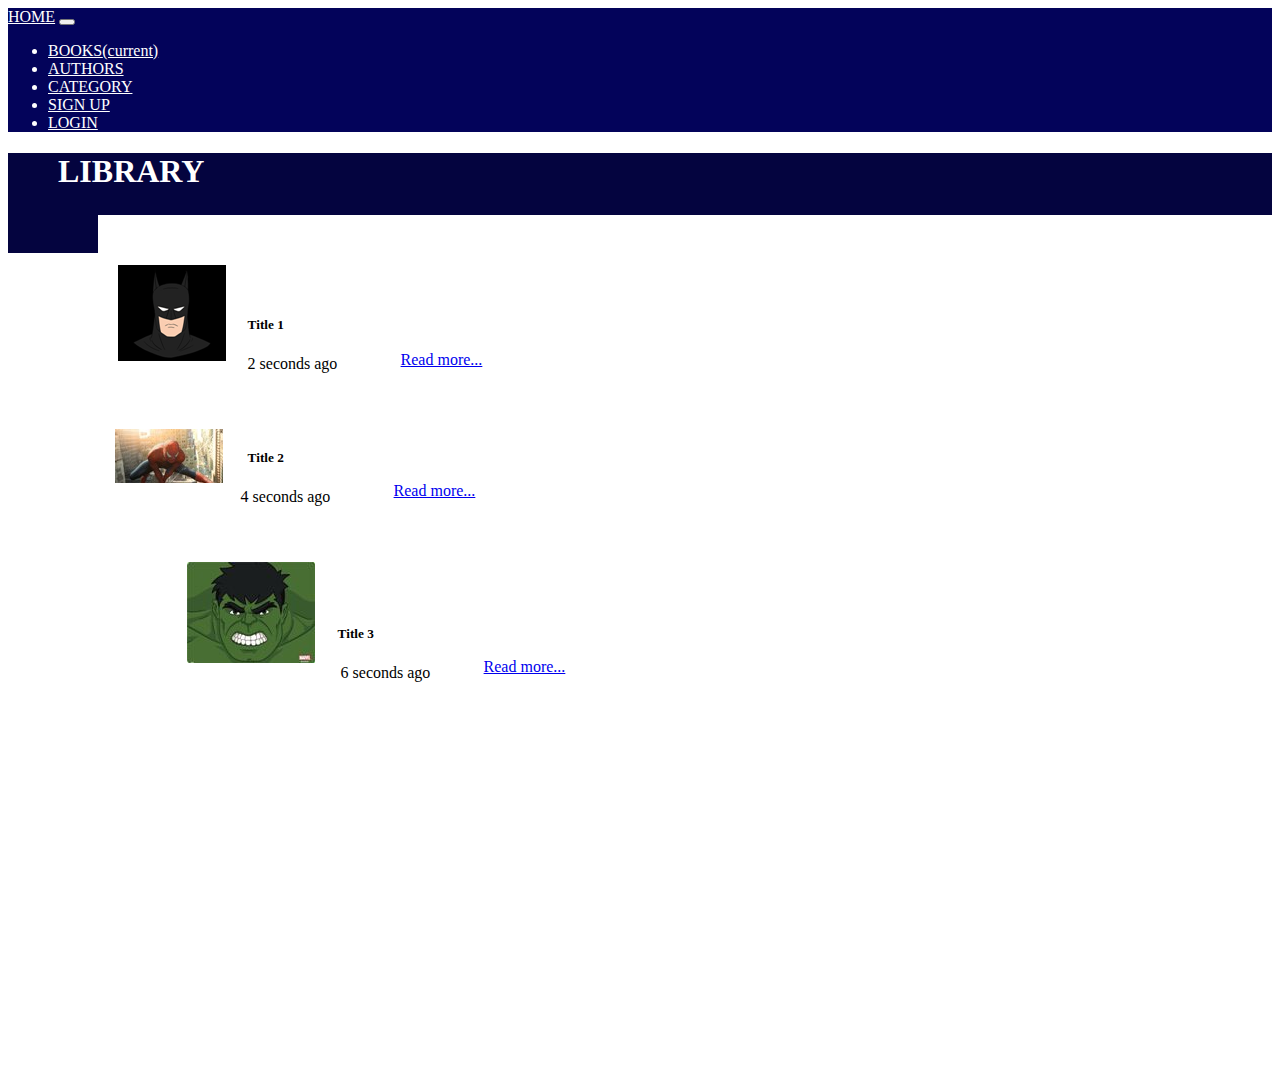
<file: LibraryManagement/index.html>
<!DOCTYPE html>
 <html>
  <head>
    <title>LIBRARY MANAGEMENT</title>
    <link rel="stylesheet" href="style.css">
    <link rel="stylesheet" href="https://stackpath.bootstrapcdn.com/bootstrap/4.5.0/css/bootstrap.min.css" integrity="sha384-9aIt2nRpC12Uk9gS9baDl411NQApFmC26EwAOH8WgZl5MYYxFfc+NcPb1dKGj7Sk" crossorigin="anonymous">


  </head>
  <body>
    <!-- navbar starts -->
    <div class="nav" style="color:white; background-color: rgb(3, 3, 90);">
    <nav class="navbar navbar-expand-lg">
      <a class="navbar-brand" href="#" style="color: white;">HOME</a>
      <button class="navbar-toggler" type="button" data-toggle="collapse" data-target="#navbarNav" aria-controls="navbarNav" aria-expanded="false" aria-label="Toggle navigation">
        <span class="navbar-toggler-icon"></span>
      </button>
      <div class="collapse navbar-collapse" id="navbarNav">
        <ul class="navbar-nav">
          <li class="nav-item active">
            <a class="nav-link" href="#" style="color: white;">BOOKS<span class="sr-only">(current)</span></a>
          </li>
          <li class="nav-item">
            <a class="nav-link" href="#" style="color: white;">AUTHORS</a>
          </li>
          <li class="nav-item">
            <a class="nav-link" href="#" style="color: white;">CATEGORY</a>
          </li>
        
          
            <li class="nav-item">
              <a class="nav-link" href="sign.html" style="color: white;"> SIGN UP</a>
            </li>
            <li class="nav-item">
              <a class="nav-link" href="login.html" style="color: white;"> LOGIN</a>
            </li>
            </ul>
    
    
         
      </div>
      

    </nav>
    <!-- navbar ends-->
    </div>
    <div class="second" style="position: relative;">
      <div class="lib">
      <h1>LIBRARY</h1>
      </div>
    </div>
    <div class="third">
      <div class="container">
      <div class="batman">
      <img src="bat.png" alt="" class="rounded-circle" style="background-color: black; margin-top: 50px; margin-left: 20px;">
     <div class="title1">
       <h5>Title 1</h5> 
      </div>
      <div class="sec">
        <p>2 seconds ago</p>
         <div class="anchor"><a href="#">Read more...</a></div>
      </div> 
      </div>
      <div class="spider">
        <img src="spider.jpg" alt="" class="rounded-circle">
      </div>
      <div class="title2">
        <h5>Title 2</h5>
      </div>
      <div class="sec2">
        <p>4 seconds ago</p>
        <div class="anchor1"><a href="#">Read more...</a></div>
      </div>
      </div>
      <div class="hulk">
        <img src="hulk.jpg" alt="" class="rounded-circle">
      </div>
      <div class="title3">
        <h5>Title 3</h5>
      </div>
      <div class="sec3">
        <p>6 seconds ago</p>
        <div class="anchor2"><a href="#">Read more...</a></div>
      </div>
    </div>
    <script src="https://code.jquery.com/jquery-3.5.1.slim.min.js" integrity="sha384-DfXdz2htPH0lsSSs5nCTpuj/zy4C+OGpamoFVy38MVBnE+IbbVYUew+OrCXaRkfj" crossorigin="anonymous"></script>

    <script src="https://cdn.jsdelivr.net/npm/popper.js@1.16.0/dist/umd/popper.min.js" integrity="sha384-Q6E9RHvbIyZFJoft+2mJbHaEWldlvI9IOYy5n3zV9zzTtmI3UksdQRVvoxMfooAo" crossorigin="anonymous"></script>
    <script src="https://stackpath.bootstrapcdn.com/bootstrap/4.5.0/js/bootstrap.min.js" integrity="sha384-OgVRvuATP1z7JjHLkuOU7Xw704+h835Lr+6QL9UvYjZE3Ipu6Tp75j7Bh/kR0JKI" crossorigin="anonymous"></script>
  </body>
</html>
</file>
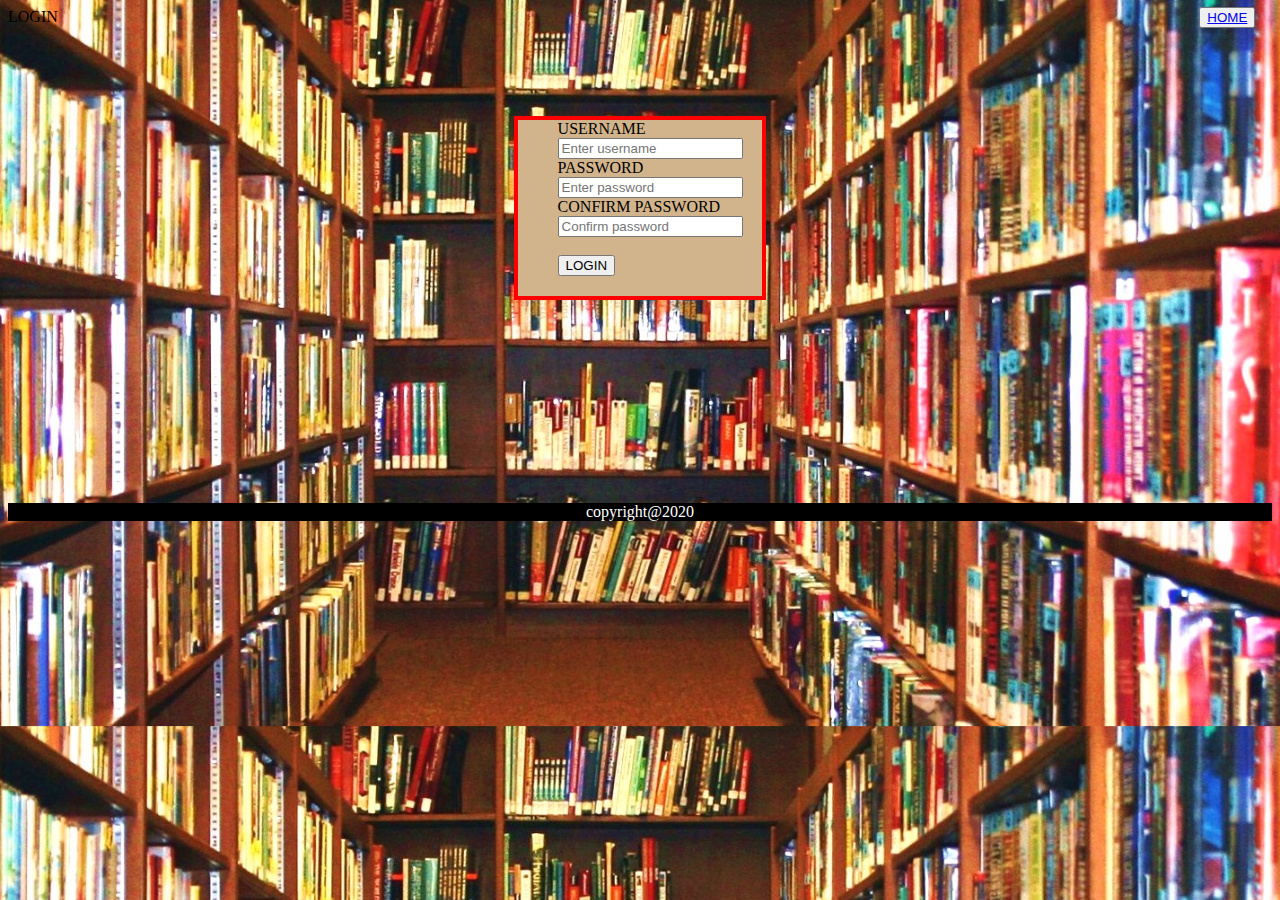
<file: LibraryManagement/login.html>
<!DOCTYPE html>
<html lang="en">
<head>
    <title>login</title>
    <link rel="stylesheet" href="https://stackpath.bootstrapcdn.com/bootstrap/4.5.0/css/bootstrap.min.css" integrity="sha384-9aIt2nRpC12Uk9gS9baDl411NQApFmC26EwAOH8WgZl5MYYxFfc+NcPb1dKGj7Sk" crossorigin="anonymous">
     <link rel="stylesheet" href="login.css">
</head>
<body background="login.jpg">
    <!-- nav starts -->
    <nav class="navbar navbar-light bg-success">
        <span class="navbar-brand mb-0 h1">LOGIN</span>
        <button class="homebutton"><a href="index.html">HOME</a></button> 
      </nav>
      <!-- nav ends -->
      
      <div class="logform">
          <form>
              <label>USERNAME</label>
              <br>
              <input type="text" placeholder="Enter username" id="username">
              <br>
              <label>PASSWORD</label>
              <br>
              <input type="password" placeholder="Enter password" id="pwd">
              <br>
              <label>CONFIRM PASSWORD</label>
              <br>
              <input type="password" placeholder="Confirm password" id="cnfrmpwd">
              <br>
              <br>
              <button onclick="check();">LOGIN</button>

          </form>
      </div>
    <script src="https://code.jquery.com/jquery-3.5.1.slim.min.js" integrity="sha384-DfXdz2htPH0lsSSs5nCTpuj/zy4C+OGpamoFVy38MVBnE+IbbVYUew+OrCXaRkfj" crossorigin="anonymous"></script>
    <script src="https://cdn.jsdelivr.net/npm/popper.js@1.16.0/dist/umd/popper.min.js" integrity="sha384-Q6E9RHvbIyZFJoft+2mJbHaEWldlvI9IOYy5n3zV9zzTtmI3UksdQRVvoxMfooAo" crossorigin="anonymous"></script>
    <script src="https://stackpath.bootstrapcdn.com/bootstrap/4.5.0/js/bootstrap.min.js" integrity="sha384-OgVRvuATP1z7JjHLkuOU7Xw704+h835Lr+6QL9UvYjZE3Ipu6Tp75j7Bh/kR0JKI" crossorigin="anonymous"></script>
    <script src="login.js"></script>
</body>
<footer>copyright@2020</footer>
</html>
</file>
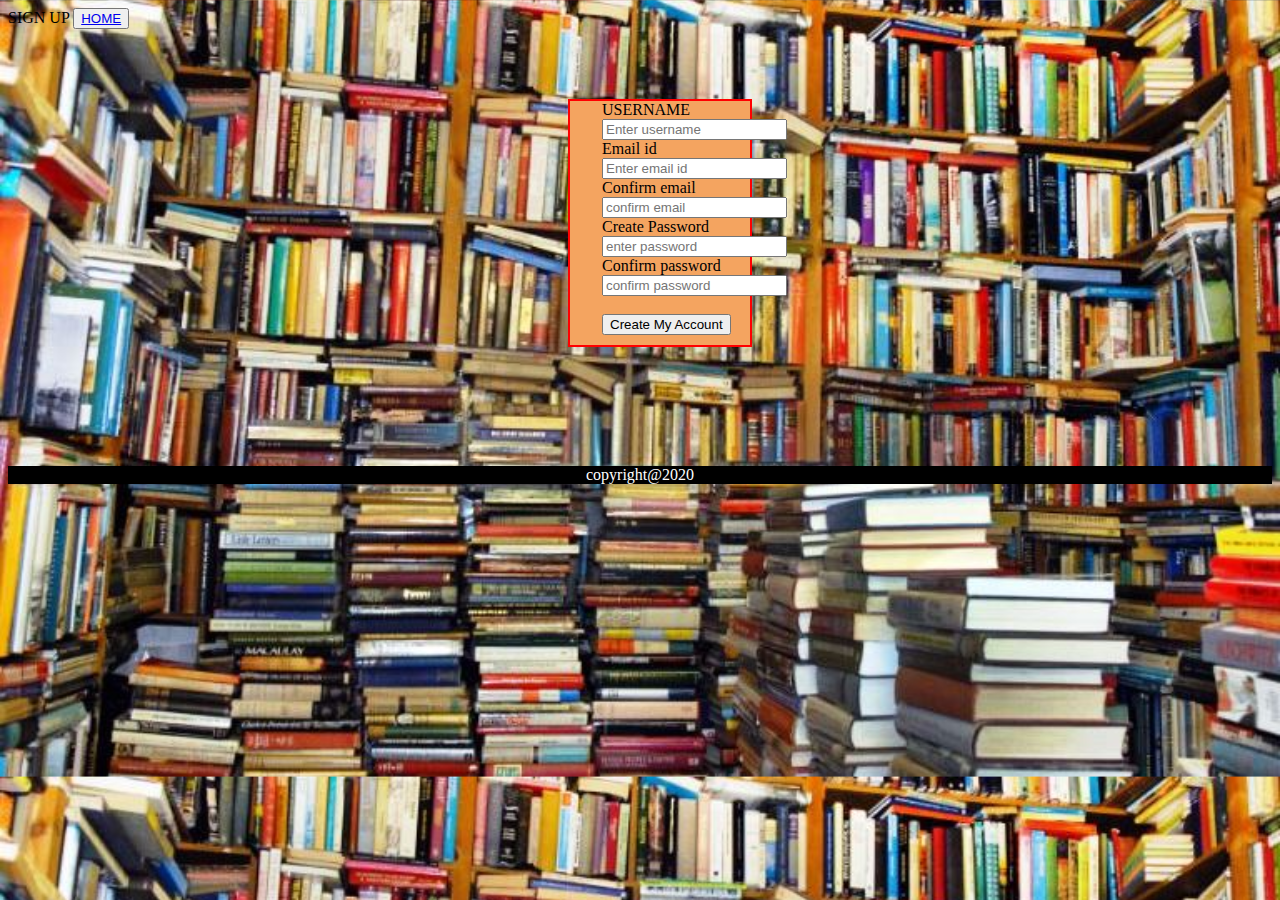
<file: LibraryManagement/sign.html>
<!DOCTYPE html>
    <html lang="en">
    <head>
        <title>SIGN UP</title>
        <link rel="stylesheet" href="https://stackpath.bootstrapcdn.com/bootstrap/4.5.0/css/bootstrap.min.css" integrity="sha384-9aIt2nRpC12Uk9gS9baDl411NQApFmC26EwAOH8WgZl5MYYxFfc+NcPb1dKGj7Sk" crossorigin="anonymous">
         <link rel="stylesheet" href="sign.css">
    </head>
    <body background="sign.jpg">
        <!-- navbar starts -->
        <nav class="navbar navbar-light bg-warning">
            <span class="navbar-brand mb-0 h1">SIGN UP</span>
            <button class="homebutton"><a href="index.html"> HOME</a></button>
          </nav>
          <!-- nav ends -->
          
          <div class="signform">
              <form action="login.html">
                 <label> USERNAME</label>
                 <br>
                 <input type="text" placeholder="Enter username" id="signuse">
                 <br>
                 <label> Email id</label>
                 <br>
                 <input type="email" placeholder="Enter email id" id="signmail">
                 <br>
                 <label> Confirm email</label>
                 <br>
                 <input type="email" placeholder="confirm email" id="signcnfrm1">
                 <br>
                 <label>Create Password</label>
                 <br>
                 <input type="password" id="signpwd" placeholder="enter password">
                 <br>
                 <label> Confirm password</label>
                 <br>
                 <input type="password" placeholder="confirm password" id="sicnfrm2">
                 <br>
                 <br>
                 <button onclick="validate();"> Create My Account</button>
          </form>
          </div>
        <script src="https://code.jquery.com/jquery-3.5.1.slim.min.js" integrity="sha384-DfXdz2htPH0lsSSs5nCTpuj/zy4C+OGpamoFVy38MVBnE+IbbVYUew+OrCXaRkfj" crossorigin="anonymous"></script>
        <script src="https://cdn.jsdelivr.net/npm/popper.js@1.16.0/dist/umd/popper.min.js" integrity="sha384-Q6E9RHvbIyZFJoft+2mJbHaEWldlvI9IOYy5n3zV9zzTtmI3UksdQRVvoxMfooAo" crossorigin="anonymous"></script> 
        <script src="https://stackpath.bootstrapcdn.com/bootstrap/4.5.0/js/bootstrap.min.js" integrity="sha384-OgVRvuATP1z7JjHLkuOU7Xw704+h835Lr+6QL9UvYjZE3Ipu6Tp75j7Bh/kR0JKI" crossorigin="anonymous"></script>
        <script src="sign.js"></script>
        </body>
        <footer>copyright@2020</footer>
    </html>
</file>
<file: LibraryManagement/style.css>
.second{
    color: white;
    background-color: rgb(4, 4, 63);
    height: 100px;
    
}
.lib{
    margin-left: 50px;
    size: 400px;
    position: relative;
}
.title1{
    margin-left: 150px;
    margin-top: -70px;
}
.sec{
    margin-left: 150px;
}
.anchor{
    margin-left: 153px;
    margin-top: -38px;
}
.third{
    background-color: white;
    width: 95%;
    height: 95%;
    position:absolute;
    margin: 20px;
    z-index: -20px;
    margin-top: -3%;
    margin-left: 7%;
    
}
.spider{
    margin-left: 17px;
    margin-top: 60px;
}
.title2{
    margin-left:150px ;
    margin-top: -60px;
}
.sec2{
    margin-left: 143px;
}
.anchor1{
    margin-left: 153px;
    margin-top: -40px;
}
.hulk{
    margin-left: 89px;
    margin-top: 62px;
}
.title3{
    margin-left: 240px;
    margin-top:-63px ;
}
.sec3{
    margin-left: 243px;
}
.anchor2{
    margin-left: 143px;
    margin-top:-40px ;
}
</file>
<file: LibraryManagement/login.css>
body{
    background-size: cover;
}
.homebutton{
    margin-left: 90%;
    margin-top: -3%;
}
.logform{
    margin-left: 40%;
    margin-top: 7%;
    border: 4px solid red;
    background-color: tan;
    margin-right: 40%;
    padding-left: 40px;
    padding-bottom: 20px;
}
footer{
    color: white;
    background-color: black;
    text-align: center;
    margin-top: 16%;
}
</file>
<file: LibraryManagement/sign.css>
body{
    background-size: cover;
}
footer{
    color: white;
    background-color: black;
    text-align: center;
    margin-top: 9.4%;
}
.signform{
    margin-left: 560px;
    margin-top: 70px;
    border: 2px solid red;
    background-color:sandybrown;
    margin-right: 520px;
    padding-left: 32px;
    padding-bottom: 10px;
}
</file>
